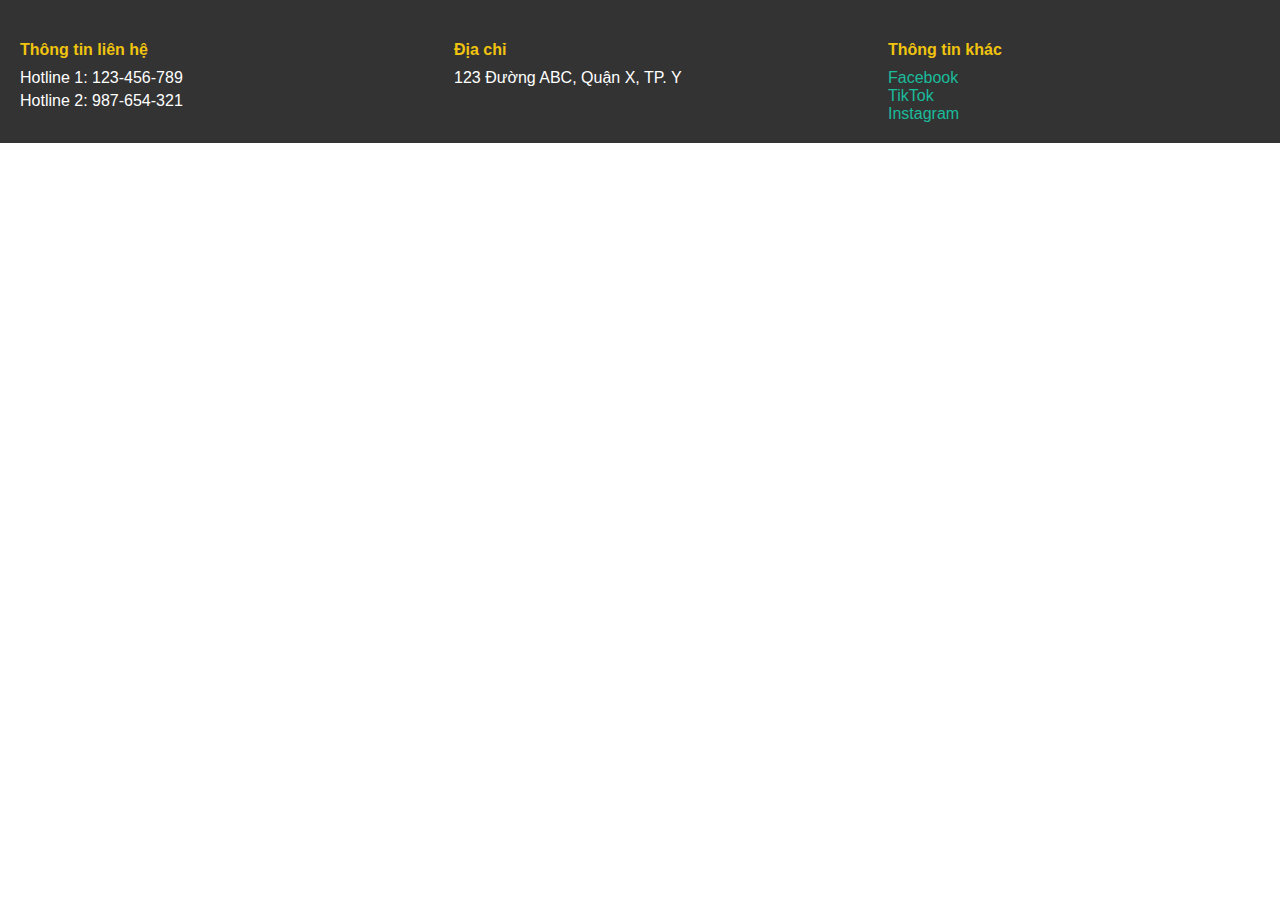
<file: footer.html>
<!DOCTYPE html>
<html lang="vi">
<head>
    <meta charset="UTF-8">
    <meta name="viewport" content="width=device-width, initial-scale=1.0">
    <meta http-equiv="X-UA-Compatible" content="IE=edge">
    <title>Footer</title>
    <link rel="stylesheet" href="footer.css">
</head>
<body>
    <div id="footer">
      <div class="footer-column">
        <h4>Thông tin liên hệ</h4>
        <p>Hotline 1: 123-456-789</p>
        <p>Hotline 2: 987-654-321</p>
      </div>
      <div class="footer-column">
        <h4>Địa chỉ</h4>
        <p>123 Đường ABC, Quận X, TP. Y</p>
      </div>
      <div class="footer-column">
        <h4>Thông tin khác</h4>
        <a href="https://www.facebook.com/ngoxuany2k10">Facebook</a><br />
        <a href="#">TikTok</a><br />
        <a href="#">Instagram</a>
      </div>
    </div>
</body>
</html>
</file>
<file: footer.css>
/* html, body {
    height: 100%;
    margin: 0;
  }
  
  #container {
    display: flex;
    flex-direction: column;
    min-height: 100vh;
  }
  
  #content {
    flex: 1;
  }
  
 */


 html, body {
    height: 100%;
    margin: 0;
    box-sizing: border-box;
}

*, *:before, *:after {
    box-sizing: inherit;
}

#container {
    display: -webkit-box;
    display: -ms-flexbox;
    display: flex;
    -webkit-box-orient: vertical;
    -webkit-box-direction: normal;
    -ms-flex-direction: column;
    flex-direction: column;
    min-height: 100vh;
}

#content {
    -webkit-box-flex: 1;
    -ms-flex: 1;
    flex: 1;
}




  #footer {
    background-color: #333;
    color: white;
    padding: 20px;
    font-family: Arial, sans-serif;
    display: flex;
    justify-content: space-between;
  }
  
  .footer-column {
    width: 30%;
  }
  
  h4 {
    color: #f1c40f;
    margin-bottom: 10px;
  }
  
  a {
    color: #1abc9c;
    text-decoration: none;
  }
  
  a:hover {
    text-decoration: underline;
  }
  
  p {
    margin: 5px 0;
  }
</file>
